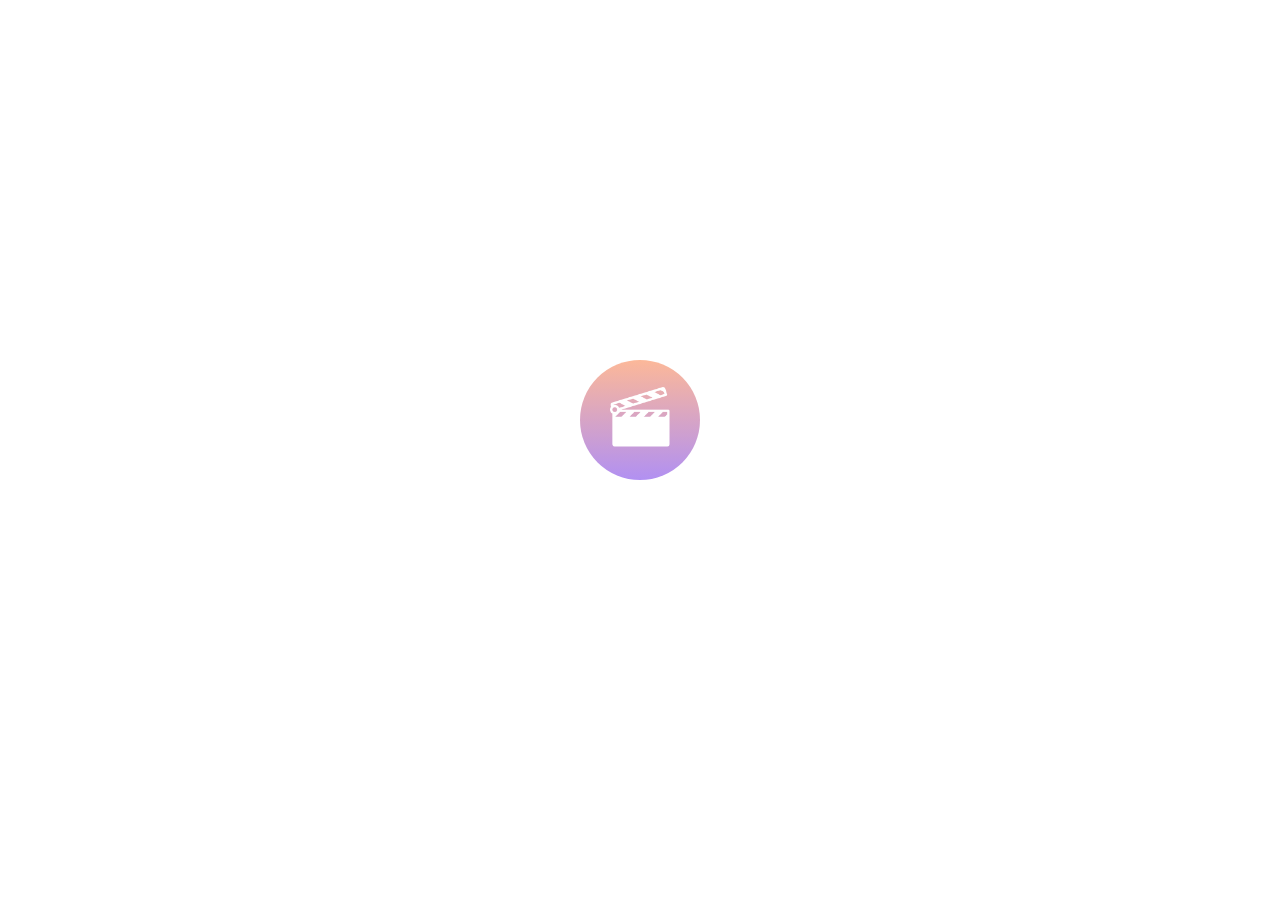
<file: index.html>
<!DOCTYPE html>
<html lang="ko">
    <head>
        <meta http-equiv="Content-Type" content="text/html;charset=utf-8">
        <meta http-equiv="Content-Script-Type" content="text/javascript">
        <meta http-equiv="Content-Style-Type" content="text/css">
        <meta http-equiv='refresh' content='3; url=./main.html'>
        <!-- <meta property="og:type" content="website">
        <meta property="og:title" content="movie_Web">
        <meta property="og:description" content="">
        <meta property="og:image"content="/reference/res/imgs/common/img/og.jpg">
        <meta property="og:url" content=""> -->
        <link rel="shortcut icon" href="./images/ic_favicon.png">
        <!-- 모바일 -->
        <meta name="viewport" content="width=device-width,initial-scale=1.0,minimum-scale=1.0,user-scalable=no">
        <!-- css -->
        <link rel="stylesheet" type="text/css" href="./css/reset.css"> 
        <link rel="stylesheet" type="text/css" href="./css/style.css">      
        <!-- script -->
        <script src="https://ajax.googleapis.com/ajax/libs/jquery/3.3.1/jquery.min.js"></script>
        <title>MOVIE Web</title>          
    </head>
    <body>
        <div id="intro">
            <div class="logo">
                <img src="./images/ic_movie_logo.png" alt="logo">
            </div>
            <p class="title">MOVIE Web</p>
        </div>
    </body>
</html>
</file>
<file: css/style.css>
﻿@charset "UTF-8";
/*--- intro ---*/
#intro {
    position: absolute;
    top:40%;
    left:50%;
    margin-left:-60px;
}
#intro .logo {
    position: relative;
    top:0;
    right:0;
    width:120px;
    height:120px;
    border-radius:50%;
    background: linear-gradient(to bottom, #fcb899, #b190f2);
    text-align:center;
    -webkit-transition: all 2s;
    transition: all 2s;
    animation-name: gradient;
    animation-duration: 1.5s;
    animation-timing-function: linear;
}
#intro .logo img {
    width:60px;
    height:60px;
    margin-top:27px;
}
#intro .title {
    margin-top:15px;
    letter-spacing: 4px;
    text-align:center;
    color: #6e647c;
    opacity: 0;
    animation-name: title;
    animation-delay: 1.5s;
    animation-duration: 2s;
}
/*--- intro - animation---*/
@keyframes gradient {
    0% { 
        right:-400px;
        -webkit-transform: rotate(0);
        transform: rotate(0);
    }
    90%{
        right:30px;
        -webkit-transform: rotate(-400deg);
        transform: rotate(-400deg);

    }
    100% { 
        right:0;
        -webkit-transform: rotate(-360deg);
        transform: rotate(-360deg);
    }
  }
  @keyframes title {
    0% { 
        opacity: 0;
    }
    100% { 
        opacity: 1;
    }
  }

/*--- common ---*/
header {
    overflow:hidden;
    padding:30px 40px;
    background: #f2b2b0;
    color:#ffffff;
}
/* header .lang {
    float:right;
}
header .lang span {
    display:inline-block;
    width:30px;
    margin-top: -8px;
}
header .lang img {
    width:100%;
} */
header .back {
    float:left;
    margin-top: -1px;
}
header .back img {
    width:20px;
}
header h1 {
    float:left;
    width: calc(100% - 40px);
    margin-left:20px;
    font-size: 20px;
    letter-spacing: 4px;
}
.slick-arrow {
    position: absolute;
    font-size: 0;
    line-height: 0;
    z-index:99;
}
.slick-prev {
    left:0;
    top:45%;
}
.slick-next {
    right:0;
    top:44%;
    transform:rotate(180deg);
}
.slick-arrow:after {
    content:'';
    display:block;
    width:20px;
    height:20px;
    background-image: url(../images/ic_back.png);
    background-size:cover;
}
.slider_list:focus {
    outline: none;
}

/*--- main ---*/
#main_wrap {
    font-size: 14px;
}
#main_wrap .rank_slider {
    width:100%;
}
#main_wrap > div {

}
#main_wrap .rank_slider .tubmnaill {
    height: 420px;
    margin:8% 10px;
    border-radius: 20px;
    background-image: url(../images/test.jpg);
    background-size: cover;
    background-position: center;
}
@media screen and (max-width:414px) {
    #main_wrap .rank_slider .tubmnaill {
        height: 470px;
    }
}
@media screen and (max-width:375px) {
    #main_wrap .rank_slider .tubmnaill {
        height: 410px;
    }
}
@media screen and (min-height:811px) {
    #main_wrap .rank_slider .tubmnaill {
        height: 550px;
    }
}
@media screen and (max-width:360px) {
    #main_wrap .rank_slider .tubmnaill {
        height: 390px;
    }
}
@media screen and (max-width:320px) {
    #main_wrap .rank_slider .tubmnaill {
        height: 320px;
    }
}
#main_wrap .rank_slider .tubmnaill .dim {
    display:block;
    /* width: 100%; */
    height: 100%;
    border-radius: 20px;
    background:rgba(255,255,255,0.5)
}
#main_wrap .rank_slider .slick-center .dim {
    background:none !important;
}
#main_wrap .rank_slider .title {
    margin-bottom:14px;
    font-size: 18px;
    text-align: center;
    color: #7560aa;
}
#main_wrap .rank_slider .date {
    margin-bottom:14px;
    text-align: center;
    color: #acacac;
}
#main_wrap .rank_slider .more_btn {
    width: 70%;
    height: 40px;
    margin:0 auto;
    border-radius:30px;
    background: linear-gradient(207deg, #5b97dc, #b78dde);
    font-size: 18px;
    line-height:40px;
    text-align: center;
    color: #ffffff;
}
/*--- sub ---*/
#sub_wrap {
    position: relative;
    top: -1px;
    background: linear-gradient(to bottom, #f2b2b0, #b58ce1);
    padding:8% 20px;
    font-size:14px;
}
#sub_wrap .movie_info_wrap {
    margin-top:100px;
    padding:20px;
    border-radius:20px;
    background:#ffffff;
}
#sub_wrap .movie_info_wrap .tubmnaill {
    height:430px;
    margin-top:-120px;
    border-radius:20px;
    background-size: cover;
    background-position: center;
}
#sub_wrap .movie_info_wrap .genre {
    overflow:hidden;
    margin:10px 0;
    padding-bottom:10px;
}
#sub_wrap .movie_info_wrap .genre li {
    float:left;
    width:63px;
    height:25px;
    margin:5px;
    border-radius: 20px;
    background-color: #7560aa;
    text-align:center;
    line-height:25px;
    color:#ffffff;
    box-shadow: 0 3px 6px 0 rgba(0, 0, 0, 0.16);
}
#sub_wrap .movie_info_wrap .genre li:last-child {

}
#sub_wrap .movie_info_wrap .story {
    padding-bottom:15px;
    border-bottom:1px solid #acacac;
    line-height:18px;
    color:#acacac;
}
#sub_wrap .movie_info_wrap .info {
    overflow:hidden;
    margin:20px 0;
}
#sub_wrap .movie_info_wrap .info h2 {
    margin-bottom:14px;
    font-size: 18px;
    color: #7560aa;
}
#sub_wrap .movie_info_wrap .info .graph_wrap {
    float:left;
    width:250px;
    height:15px;
    border-radius: 30px;
    background-color: #f2f2f2;
}
#sub_wrap .movie_info_wrap .info .graph_wrap .graph {
    display:block;
    width:0%;
    height:15px;
    border-radius: 30px;
    background: linear-gradient(207deg, #5b97dc, #b78dde);
    transition: width 4s; 
}
#sub_wrap .movie_info_wrap .info .score {
    float:right;
    margin-top:-3px;
    font-size:25px;
    font-weight:700;
    color:#7560aa
}
#sub_wrap .movie_info_wrap .info .cast_wrap {
    
}
#sub_wrap .movie_info_wrap .info .cast_wrap li {
    overflow:hidden;
    margin-bottom:15px;
}
#sub_wrap .movie_info_wrap .info .cast_wrap .cast_img {
    float:left;
    width:80px;
    height:80px;
    margin-right:20px;
    border-radius:50%;
    background-size:contain;
    background-position:center;
}
#sub_wrap .movie_info_wrap .info .cast_wrap .cast_name {
    padding:25px 0 5px;
    font-size: 18px;
    font-weight: bold;
    color: #535353;
}
#sub_wrap .movie_info_wrap .info .cast_wrap .character {
    color: #acacac;
}
#sub_wrap .movie_info_wrap .info .photo_slider {
    overflow:hidden;
    border-radius:5px;
}
#sub_wrap .movie_info_wrap .info .photo_slider li {
    float:left;
    width:100%;
    height:200px;
    background-size: cover;
    background-position: center;   
}
#sub_wrap .movie_info_wrap .info .recommend_movie {
    overflow:hidden;
}
#sub_wrap .movie_info_wrap .info .recommend_movie .movie_list{
    width:48%;
    height:100px;
    margin-bottom:10px;
    border-radius:5px;
    background-image: url(../images/test.jpg);
    background-size: cover;
    background-position: center;  
}
#sub_wrap .movie_info_wrap .info .recommend_movie .movie_list:nth-child(odd){
    float:left;
}
#sub_wrap .movie_info_wrap .info .recommend_movie .movie_list:nth-child(even){
    float:right;
}
#sub_wrap .movie_info_wrap .info .recommend_movie .movie_list .dim {
    display:block;
    position: relative;
    width: 100%;
    height: 100%;
    border-radius: 5px;
    background:rgba(0,0,0,0.3)
}
#sub_wrap .movie_info_wrap .info .recommend_movie .movie_list .dim p {
    position: absolute;
    left:0;
    bottom:10px;
    width: 94%;
    padding: 0 3%;
    text-align:center;
    font-size:12px;
    color:#ffffff;
    word-break: break-word;
}

/*--- container ---*/

/*--- content ---*/

/*--- footer ---*/
</file>
